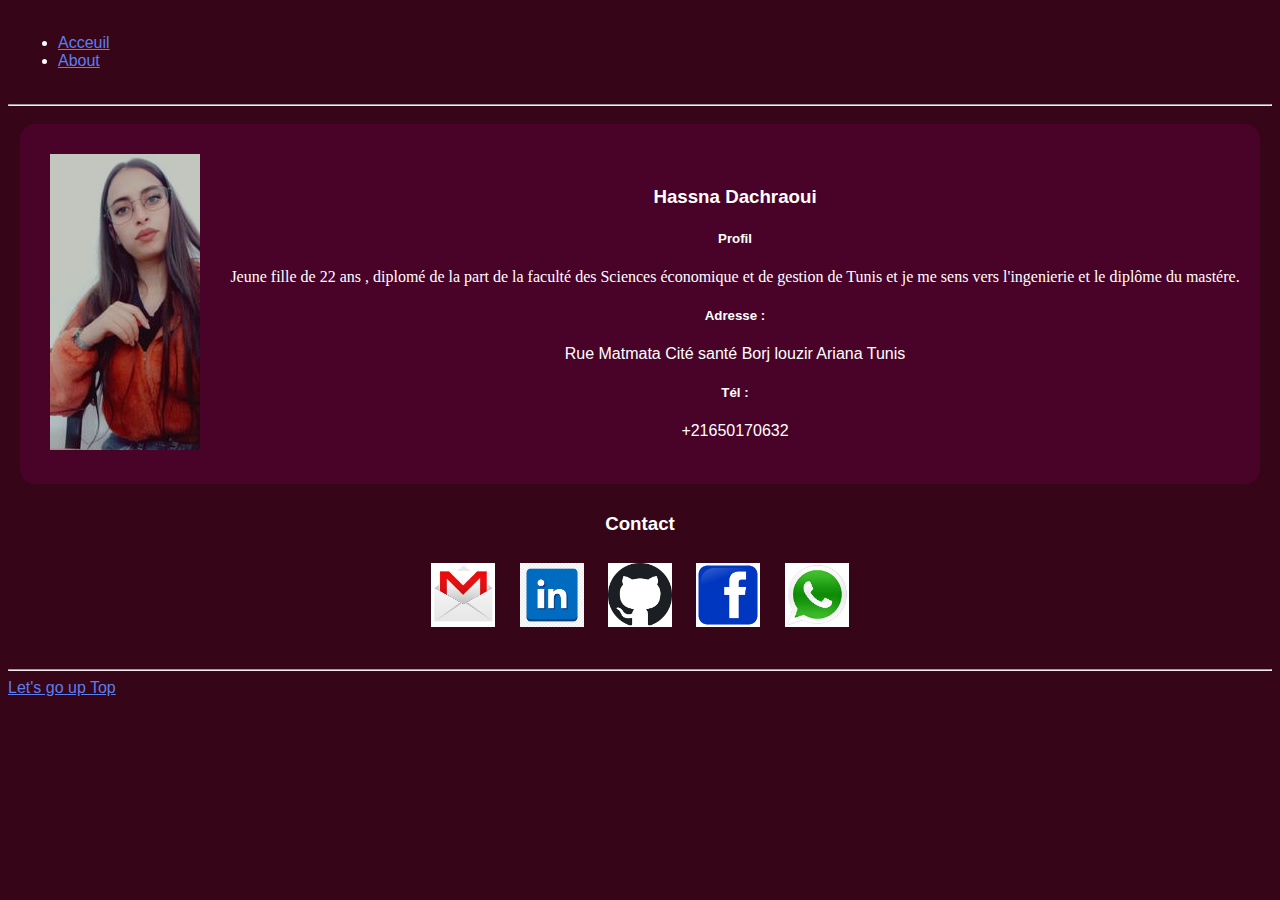
<file: index.html>
<!DOCTYPE html>
<html>
<a name="TopOfThePage"> </a>

<head>
    <link rel="stylesheet" type="text/css" href="index.css">
    <nav class="navbar navbar-expand-lg navbar-light bg-light">
        <span class="navbar-brand mb-0 h1"></span>
        <div class="collapse navbar-collapse" id="navbarSupportedContent">
            <ul class="navbar-nav mr-auto">
                <li> <a href="index.html" display="inline-block"> Acceuil </a> </li>
                <li> <a href="formations.html" display="inline-block"> About </a></li>
            </ul>
        </div>
    </nav>
    <hr />
</head>



<body>
    <div class="content">
        <div id="main">
            <div>
                <img src="hasna.jpg" alt="hasna">
            </div>
            <div>
                <h3>Hassna Dachraoui </h3>
                <h5>Profil</h5>
                <p>Jeune fille de 22 ans , diplomé de la part de la faculté des Sciences économique et de gestion de
                    Tunis
                    et
                    je me sens vers l'ingenierie et le diplôme du mastére.
                </p>
                <h5>Adresse :</h5>
                Rue Matmata Cité santé Borj louzir Ariana Tunis<br>
                <h5>Tél : </h5>
                +21650170632<br>
            </div>
        </div>
        <div id="contact">
            <h3>Contact</h3>
            <!--mail-->
            <a href="mailto:dachhassna@gmail.com"><img src="mail.jpeg" width="64" height="64" /></a>
            <!--linked in-->
            <a href=""><img src="linked.png" width="64" height="64" /></a>
            <!--GitHub-->
            <a href=""><img src="github.png" width="64" height="64" /></a>
            <!--facebook-->
            <a href="https://www.facebook.com/profile.php?id=100007399604657"><img src="facebook.png" width="64"
                    height="64" /></a>
            <!--whatsapp-->
            <a href=""><img src="whats.jpeg" width="64" height="64" /></a>
        </div>
    </div>
</body>
<hr />
<a href="#TopOfThePage"> Let's go up Top </a>

</html
</file>
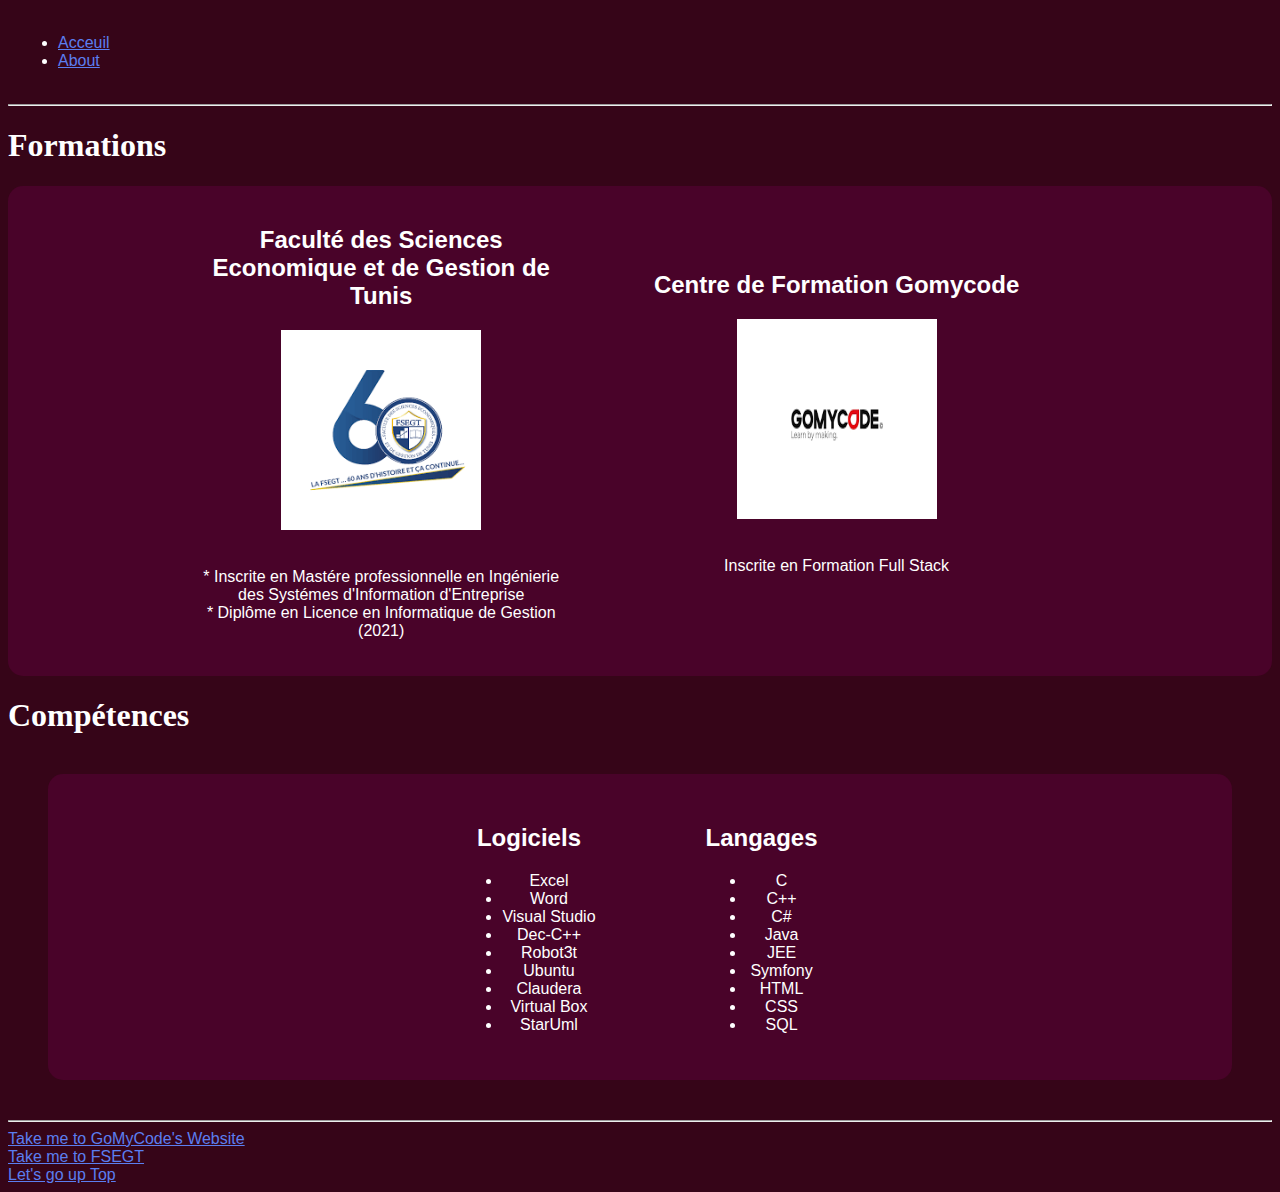
<file: formations.html>
<!DOCTYPE html>
<html>
<a name="TopOfThePage"> </a>

<head>
    <link rel="stylesheet" href="formations.css">
    <nav class="navbar navbar-expand-lg navbar-light bg-light">
        <span class="navbar-brand mb-0 h1"></span>
        <div class="collapse navbar-collapse" id="navbarSupportedContent">
            <ul class="navbar-nav mr-auto">
                <li> <a href="index.html" display="inline-block"> Acceuil </a> </li>
                <li> <a href="formations.html" display="inline-block"> About </a></li>
            </ul>
        </div>
    </nav>
    <hr />
</head>

<body>
    <h1> Formations</h1>
    <div class="etude">
        <div id="master">
            <h2> Faculté des Sciences Economique et de Gestion de Tunis</h2>
            <img src="fsegt.png" width="200px" height="200px" alt="fsegt"><br> <br>
            <p> * Inscrite en Mastére professionnelle en Ingénierie des Systémes d'Information d'Entreprise <br>
                * Diplôme en Licence en Informatique de Gestion (2021)</p>
        </div>
        <div id="centre">
            <h2 id="gmc"> Centre de Formation Gomycode</h2>
            <img src="gomycode.png" width="200px" height="200px" alt="gmc"><br><br>
            <p>Inscrite en Formation Full Stack</p>
        </div>
    </div>
    <h1>Compétences</h1>
    <div class="competence">
        <div class="logiciel">
            <h2>Logiciels </h2>
            <ul>
                <li>Excel</li>
                <li>Word</li>
                <li>Visual Studio</li>
                <li>Dec-C++</li>
                <li>Robot3t</li>
                <li>Ubuntu</li>
                <li>Claudera</li>
                <li> Virtual Box </li>
                <li>StarUml</li>
            </ul>
        </div>
        <div id="langage">
            <h2>Langages</h2>
            <ul>
                <li>C</li>
                <li>C++</li>
                <li>C#</li>
                <li>Java</li>
                <li>JEE</li>
                <li>Symfony</li>
                <li>HTML</li>
                <li>CSS</li>
                <li>SQL</li>
            </ul>
        </div>
    </div>
</body>
</body>
<hr />
<a href="https://gomycode.tn/">Take me to GoMyCode's Website</a><br>
<a href="http://www.fsegt.rnu.tn/">Take me to FSEGT</a><br>
<a href="#TopOfThePage"> Let's go up Top </a>

</html>
</file>
<file: index.css>
body {
  font-family:Arial, Helvetica, sans-serif;
  background-color: #360518;
  color: #ffffff;
  
}

h1 {
    font-family:italic;
}

p {
    font-family:italic;
}

a{
    color: #5b7ef0;
}
.content {
    display: flex;
    flex-direction: column;
    justify-content: center;
    text-align: center;
}

div{
    border-width: 1px;
    border-style: hidden;
    padding: 10px 10px;
}

#main {
    border-radius: 15px;
    background-color: rgb(73, 3, 41);
    display: flex;
    text-align: center;
    justify-content: center;
    align-items: center;
    align-self: center;
}

img{
    padding: 10px 10px;
}
</file>
<file: formations.css>
body {
    font-family:Arial, Helvetica, sans-serif;
    background-color: #360518;
    color: #ffffff;
  }


  h1 {
    font-family:italic;
}

a{
    color: #5b7ef0;
}


.etude {
    background-color: rgb(73, 3, 41);
    border-radius: 15px;
    text-align: center;
    justify-content: center;
    align-items: center;
    align-self: center;
    display: flex;
}

#master {
  
    padding: 10px;
    width: 30%;
    height: 30%;
    border-radius: 15px;
    text-align: center;
    justify-content: center;
    align-items: center;
    align-self: center;
}
#centre{
    padding: 10px;
    width: 40%;
    height: 40%;
    border-radius: 15px;
    text-align: center;
    justify-content: center;
    align-items: center;
    align-self: center;
}
 #gmc{
     margin-top: 0px;
 }

 .competence {
     margin: 40px;
    border-radius: 15px;
    background-color: rgb(73, 3, 41);
    text-align: center;
    justify-content: center;
    align-items: center;
    align-self: center;
    display: flex;
 } 
 .logiciel {
    padding: 20px;
    border-radius: 15px;
    text-align: center;
    justify-content: center;
    align-items: center;
    align-self: center;
 }

 #langage {
    
    
    margin-left: 70px;
    padding: 20px;
    border-radius: 15px;
    text-align: center;
    justify-content: center;
    align-items: center;
    align-self: center;
 }

 div{
    border-width: 1px;
    border-style: hidden;
    padding: 10px 10px;
}
</file>
